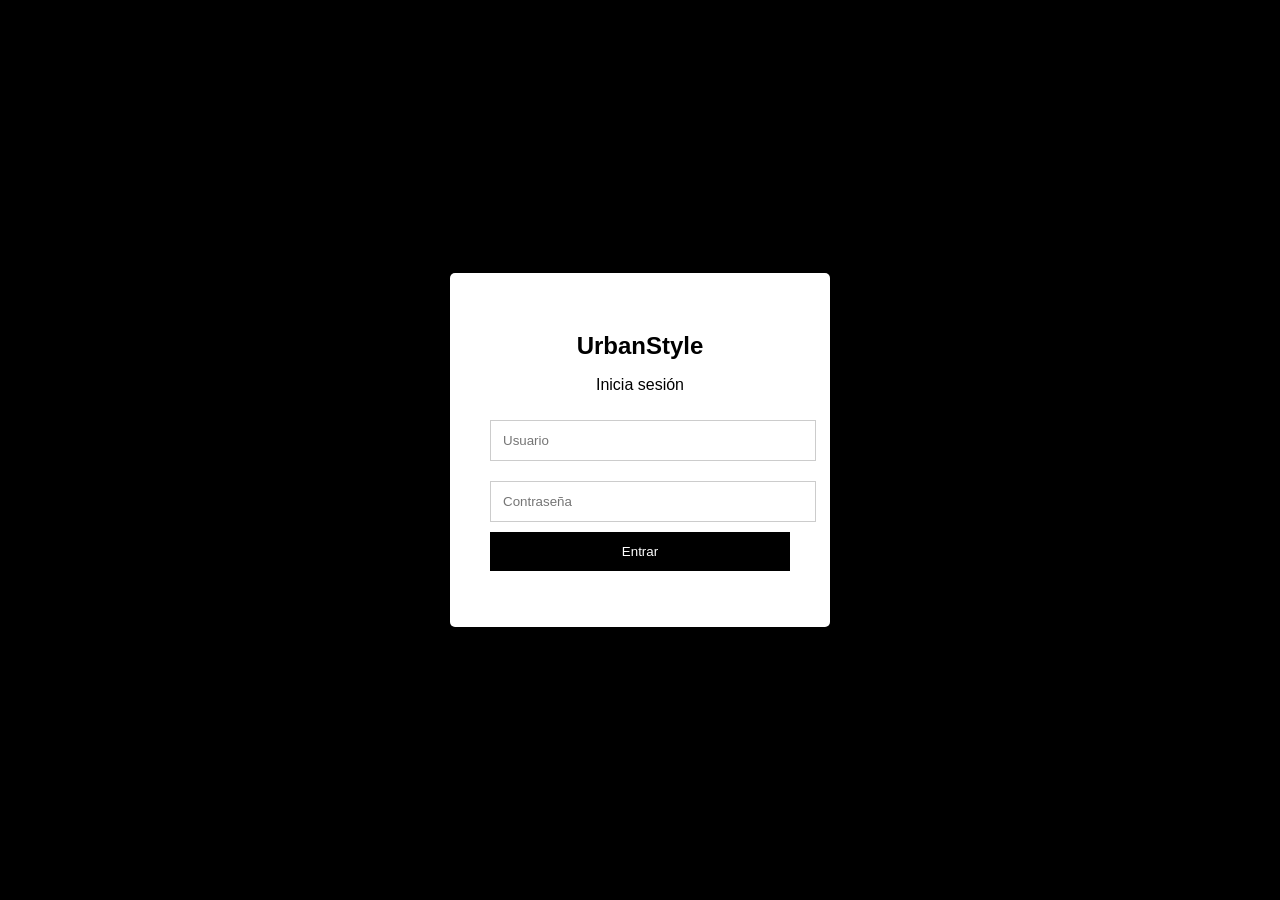
<file: index.html>
<!DOCTYPE html>
<html lang="es">

<head>
<meta charset="UTF-8">
<title>Login</title>
<link rel="stylesheet" href="css/styles.css">
</head>

<body class="login-body">

<div class="login-box">

<h2>UrbanStyle</h2>

<p>Inicia sesión</p>

<form id="loginForm">

<input type="text" id="user" placeholder="Usuario" required>

<input type="password" id="pass" placeholder="Contraseña" required>

<button type="submit">Entrar</button>

</form>

<p id="mensaje"></p>

</div>

<script src="js/login.js"></script>

</body>

</html>
</file>
<file: css/styles.css>
body{
font-family:Arial;
margin:0;
background:white;
}

.header{
background:black;
color:white;
text-align:center;
padding:20px;
}

#productos{
padding:40px;
}

#lista-productos{
display: flex;
gap:100px;
}
.producto:hover{
    width: 260px; 
}
.producto {
background:white;
border:1px solid #ddd;
padding:15px;
width:220px;
text-align:center;
transition: all ease-in-out 0.5s;



}

.producto img{
width:100%;
height:200px;
background-size: cover;
background-position: center;
display: flex;
justify-content: center;
object-fit:cover;
}

.producto button{
background:black;
color:white;
border:none;
padding:10px;
margin-top:10px;
cursor:pointer;

}

.footer{
background:black;
color:white;
text-align:center;
padding:15px;
margin-top:40px;
}


/* BANNER */

.banner{
height:300px;
background-image:url("https://images.unsplash.com/photo-1523381210434-271e8be1f52b");
background-size:cover;
background-position:center;
display:flex;
align-items:center;
justify-content:center;
color:white;
text-align:center;
}

.banner-text{
background:rgba(0,0,0,0.6);
padding:20px 40px;
}

.banner-text h2{
font-size:32px;
margin:0;
}

.banner-text p{
margin-top:10px;
}

.login-body{
background:black;
display:flex;
justify-content:center;
align-items:center;
height:100vh;
}

.login-box{
background:white;
padding:40px;
width:300px;
text-align:center;
border-radius:5px;
}

.login-box h2{
margin-bottom:10px;
}

.login-box input{
width:100%;
padding:12px;
margin:10px 0;
border:1px solid #ccc;
}

.login-box button{
width:100%;
padding:12px;
background:black;
color:white;
border:none;
cursor:pointer;
}

.login-box button:hover{
background:#333;
}
</file>
